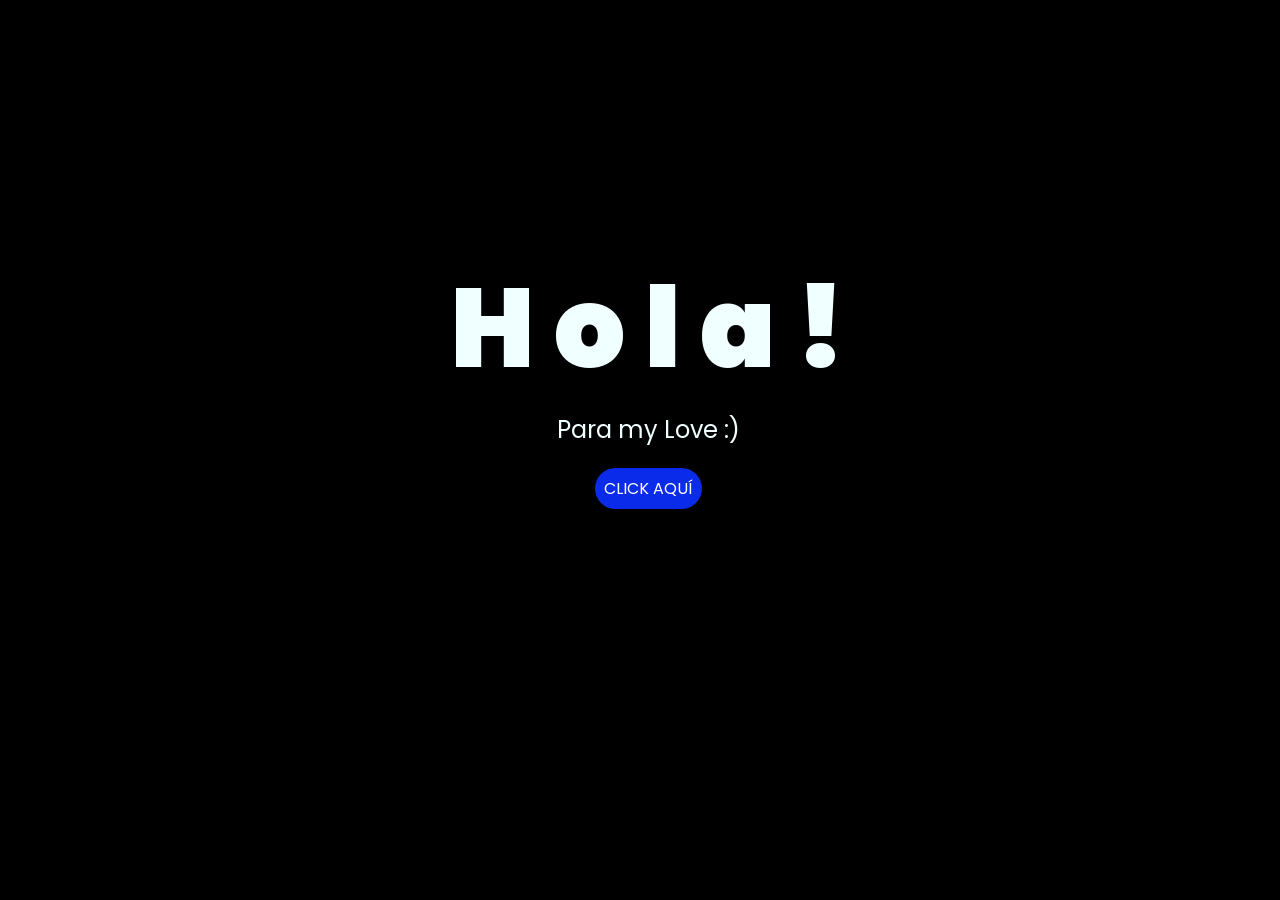
<file: index.html>
<!DOCTYPE html>
<html lang="es">

<head>
    <meta charset="UTF-8">
    <meta http-equiv="X-UA-Compatible" content="IE=edge">
    <meta name="viewport" content="width=device-width, initial-scale=1.0">
    <link rel="stylesheet" href="css/style.css">
    <link rel="icon" href="img/flowers.png" type="image/x-icon">
    <title>chiquis</title>
</head>

<body>
    <div class="greetings">
        <span>H</span>
        <span>o</span>
        <span>l</span>
        <span>a</span>
        <span>!</span>
    </div>
    <div class="description">
        <span>Para my Love :)</span>
    </div>
    <div class="button">
        <button class="botones">
            <a href="flower.html" style="color: #fff;">CLICK AQUÍ</a>
        </button>
    </div>

</body>

</html>
</file>
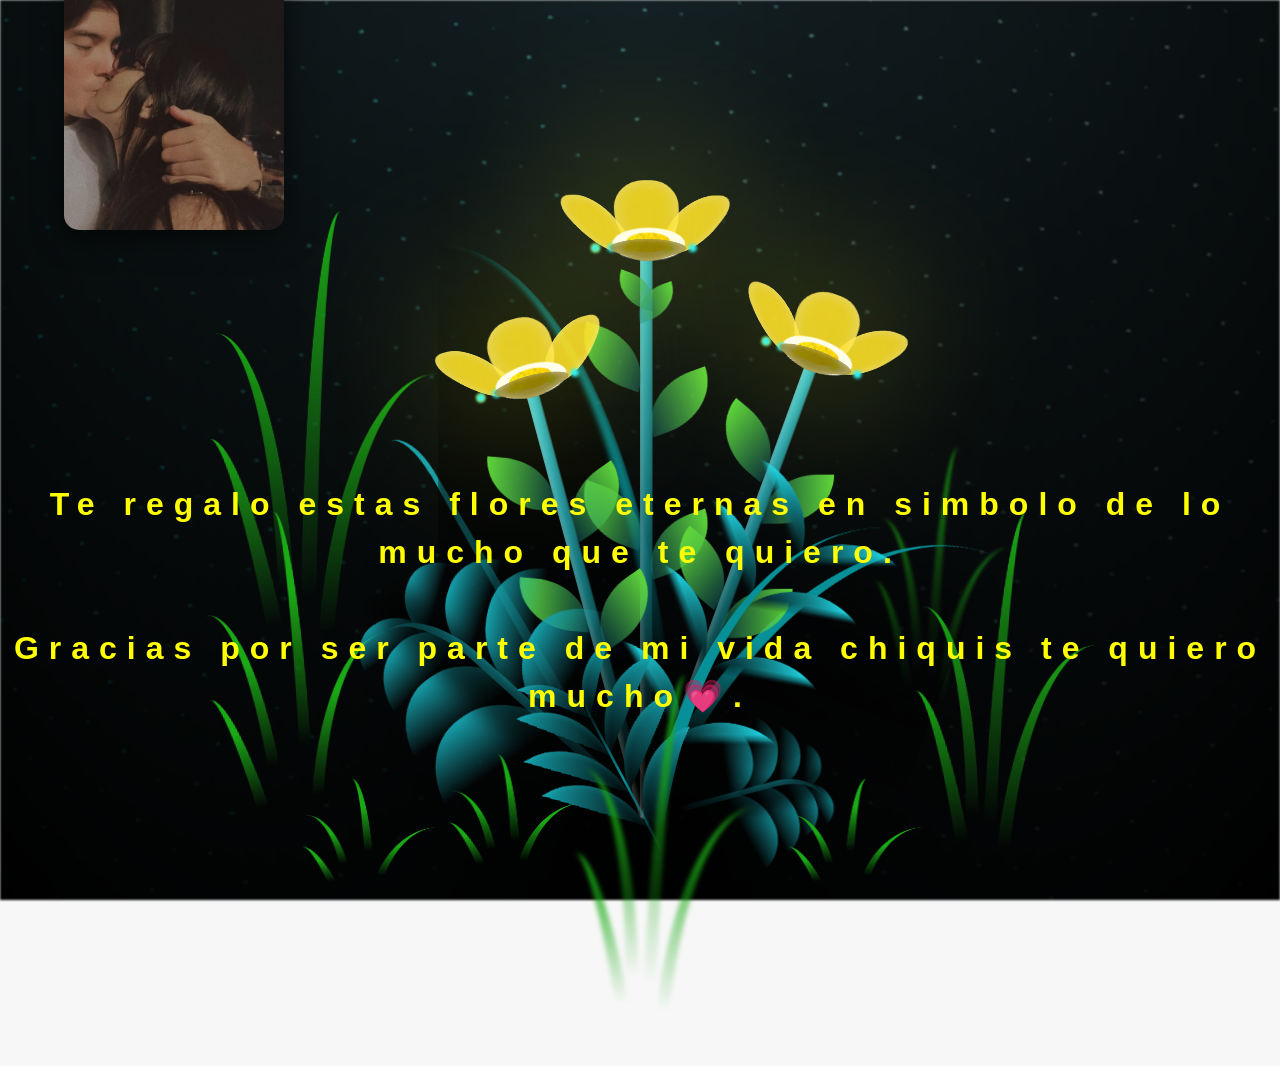
<file: flower.html>
<!DOCTYPE html>
<html lang="es">
  <head>
    <meta charset="UTF-8" />
    <meta http-equiv="X-UA-Compatible" content="IE=edge" />
    <meta name="viewport" content="width=device-width, initial-scale=1.0" />
    <link rel="stylesheet" href="css/main.css" />
    <link rel="icon" href="img/flowers.png" type="image/x-icon" />
    <title>Flower</title>
  </head>
  <body class="container">
    <audio src="sound/ChristianBasso&HaienQiu-Flowers.mp3" autoplay></audio>
    <div id="lyrics">
     
    </div>
    <h1 class="titulo">Te regalo estas flores eternas en simbolo de lo mucho que te quiero. <br> <br>
      Gracias por ser parte de mi vida chiquis te quiero mucho💗​.</h1>
    <div class="fotos-laterales">
  <img src="img/foto1.jpeg" class="foto-lateral foto-izquierda" alt="Foto 1">
  <img src="img/foto2.jpeg" class="foto-lateral foto-derecha" alt="Foto 2">
  <img src="img/foto3.jpeg" class="foto-lateral foto-derecha" alt="Foto 3">
</div>
      
  
    <div class="night"></div>
    <div class="flowers">
      <div class="flower flower--1">
        <div class="flower__leafs flower__leafs--1">
          <div class="flower__leaf flower__leaf--1"></div>
          <div class="flower__leaf flower__leaf--2"></div>
          <div class="flower__leaf flower__leaf--3"></div>
          <div class="flower__leaf flower__leaf--4"></div>
          <div class="flower__white-circle"></div>

          <div class="flower__light flower__light--1"></div>
          <div class="flower__light flower__light--2"></div>
          <div class="flower__light flower__light--3"></div>
          <div class="flower__light flower__light--4"></div>
          <div class="flower__light flower__light--5"></div>
          <div class="flower__light flower__light--6"></div>
          <div class="flower__light flower__light--7"></div>
          <div class="flower__light flower__light--8"></div>
        </div>
        <div class="flower__line">
          <div class="flower__line__leaf flower__line__leaf--1"></div>
          <div class="flower__line__leaf flower__line__leaf--2"></div>
          <div class="flower__line__leaf flower__line__leaf--3"></div>
          <div class="flower__line__leaf flower__line__leaf--4"></div>
          <div class="flower__line__leaf flower__line__leaf--5"></div>
          <div class="flower__line__leaf flower__line__leaf--6"></div>
        </div>
      </div>

      <div class="flower flower--2">
        <div class="flower__leafs flower__leafs--2">
          <div class="flower__leaf flower__leaf--1"></div>
          <div class="flower__leaf flower__leaf--2"></div>
          <div class="flower__leaf flower__leaf--3"></div>
          <div class="flower__leaf flower__leaf--4"></div>
          <div class="flower__white-circle"></div>

          <div class="flower__light flower__light--1"></div>
          <div class="flower__light flower__light--2"></div>
          <div class="flower__light flower__light--3"></div>
          <div class="flower__light flower__light--4"></div>
          <div class="flower__light flower__light--5"></div>
          <div class="flower__light flower__light--6"></div>
          <div class="flower__light flower__light--7"></div>
          <div class="flower__light flower__light--8"></div>
        </div>
        <div class="flower__line">
          <div class="flower__line__leaf flower__line__leaf--1"></div>
          <div class="flower__line__leaf flower__line__leaf--2"></div>
          <div class="flower__line__leaf flower__line__leaf--3"></div>
          <div class="flower__line__leaf flower__line__leaf--4"></div>
        </div>
      </div>

      <div class="flower flower--3">
        <div class="flower__leafs flower__leafs--3">
          <div class="flower__leaf flower__leaf--1"></div>
          <div class="flower__leaf flower__leaf--2"></div>
          <div class="flower__leaf flower__leaf--3"></div>
          <div class="flower__leaf flower__leaf--4"></div>
          <div class="flower__white-circle"></div>

          <div class="flower__light flower__light--1"></div>
          <div class="flower__light flower__light--2"></div>
          <div class="flower__light flower__light--3"></div>
          <div class="flower__light flower__light--4"></div>
          <div class="flower__light flower__light--5"></div>
          <div class="flower__light flower__light--6"></div>
          <div class="flower__light flower__light--7"></div>
          <div class="flower__light flower__light--8"></div>
        </div>
        <div class="flower__line">
          <div class="flower__line__leaf flower__line__leaf--1"></div>
          <div class="flower__line__leaf flower__line__leaf--2"></div>
          <div class="flower__line__leaf flower__line__leaf--3"></div>
          <div class="flower__line__leaf flower__line__leaf--4"></div>
        </div>
      </div>

      <div class="grow-ans" style="--d: 1.2s">
        <div class="flower__g-long">
          <div class="flower__g-long__top"></div>
          <div class="flower__g-long__bottom"></div>
        </div>
      </div>

      <div class="growing-grass">
        <div class="flower__grass flower__grass--1">
          <div class="flower__grass--top"></div>
          <div class="flower__grass--bottom"></div>
          <div class="flower__grass__leaf flower__grass__leaf--1"></div>
          <div class="flower__grass__leaf flower__grass__leaf--2"></div>
          <div class="flower__grass__leaf flower__grass__leaf--3"></div>
          <div class="flower__grass__leaf flower__grass__leaf--4"></div>
          <div class="flower__grass__leaf flower__grass__leaf--5"></div>
          <div class="flower__grass__leaf flower__grass__leaf--6"></div>
          <div class="flower__grass__leaf flower__grass__leaf--7"></div>
          <div class="flower__grass__leaf flower__grass__leaf--8"></div>
          <div class="flower__grass__overlay"></div>
        </div>
      </div>

      <div class="growing-grass">
        <div class="flower__grass flower__grass--2">
          <div class="flower__grass--top"></div>
          <div class="flower__grass--bottom"></div>
          <div class="flower__grass__leaf flower__grass__leaf--1"></div>
          <div class="flower__grass__leaf flower__grass__leaf--2"></div>
          <div class="flower__grass__leaf flower__grass__leaf--3"></div>
          <div class="flower__grass__leaf flower__grass__leaf--4"></div>
          <div class="flower__grass__leaf flower__grass__leaf--5"></div>
          <div class="flower__grass__leaf flower__grass__leaf--6"></div>
          <div class="flower__grass__leaf flower__grass__leaf--7"></div>
          <div class="flower__grass__leaf flower__grass__leaf--8"></div>
          <div class="flower__grass__overlay"></div>
        </div>
      </div>

      <div class="grow-ans" style="--d: 2.4s">
        <div class="flower__g-right flower__g-right--1">
          <div class="leaf"></div>
        </div>
      </div>

      <div class="grow-ans" style="--d: 2.8s">
        <div class="flower__g-right flower__g-right--2">
          <div class="leaf"></div>
        </div>
      </div>

      <div class="grow-ans" style="--d: 2.8s">
        <div class="flower__g-front">
          <div
            class="flower__g-front__leaf-wrapper flower__g-front__leaf-wrapper--1"
          >
            <div class="flower__g-front__leaf"></div>
          </div>
          <div
            class="flower__g-front__leaf-wrapper flower__g-front__leaf-wrapper--2"
          >
            <div class="flower__g-front__leaf"></div>
          </div>
          <div
            class="flower__g-front__leaf-wrapper flower__g-front__leaf-wrapper--3"
          >
            <div class="flower__g-front__leaf"></div>
          </div>
          <div
            class="flower__g-front__leaf-wrapper flower__g-front__leaf-wrapper--4"
          >
            <div class="flower__g-front__leaf"></div>
          </div>
          <div
            class="flower__g-front__leaf-wrapper flower__g-front__leaf-wrapper--5"
          >
            <div class="flower__g-front__leaf"></div>
          </div>
          <div
            class="flower__g-front__leaf-wrapper flower__g-front__leaf-wrapper--6"
          >
            <div class="flower__g-front__leaf"></div>
          </div>
          <div
            class="flower__g-front__leaf-wrapper flower__g-front__leaf-wrapper--7"
          >
            <div class="flower__g-front__leaf"></div>
          </div>
          <div
            class="flower__g-front__leaf-wrapper flower__g-front__leaf-wrapper--8"
          >
            <div class="flower__g-front__leaf"></div>
          </div>
          <div class="flower__g-front__line"></div>
        </div>
      </div>

      <div class="grow-ans" style="--d: 3.2s">
        <div class="flower__g-fr">
          <div class="leaf"></div>
          <div class="flower__g-fr__leaf flower__g-fr__leaf--1"></div>
          <div class="flower__g-fr__leaf flower__g-fr__leaf--2"></div>
          <div class="flower__g-fr__leaf flower__g-fr__leaf--3"></div>
          <div class="flower__g-fr__leaf flower__g-fr__leaf--4"></div>
          <div class="flower__g-fr__leaf flower__g-fr__leaf--5"></div>
          <div class="flower__g-fr__leaf flower__g-fr__leaf--6"></div>
          <div class="flower__g-fr__leaf flower__g-fr__leaf--7"></div>
          <div class="flower__g-fr__leaf flower__g-fr__leaf--8"></div>
        </div>
      </div>

      <div class="long-g long-g--0">
        <div class="grow-ans" style="--d: 3s">
          <div class="leaf leaf--0"></div>
        </div>
        <div class="grow-ans" style="--d: 2.2s">
          <div class="leaf leaf--1"></div>
        </div>
        <div class="grow-ans" style="--d: 3.4s">
          <div class="leaf leaf--2"></div>
        </div>
        <div class="grow-ans" style="--d: 3.6s">
          <div class="leaf leaf--3"></div>
        </div>
      </div>

      <div class="long-g long-g--1">
        <div class="grow-ans" style="--d: 3.6s">
          <div class="leaf leaf--0"></div>
        </div>
        <div class="grow-ans" style="--d: 3.8s">
          <div class="leaf leaf--1"></div>
        </div>
        <div class="grow-ans" style="--d: 4s">
          <div class="leaf leaf--2"></div>
        </div>
        <div class="grow-ans" style="--d: 4.2s">
          <div class="leaf leaf--3"></div>
        </div>
      </div>

      <div class="long-g long-g--2">
        <div class="grow-ans" style="--d: 4s">
          <div class="leaf leaf--0"></div>
        </div>
        <div class="grow-ans" style="--d: 4.2s">
          <div class="leaf leaf--1"></div>
        </div>
        <div class="grow-ans" style="--d: 4.4s">
          <div class="leaf leaf--2"></div>
        </div>
        <div class="grow-ans" style="--d: 4.6s">
          <div class="leaf leaf--3"></div>
        </div>
      </div>

      <div class="long-g long-g--3">
        <div class="grow-ans" style="--d: 4s">
          <div class="leaf leaf--0"></div>
        </div>
        <div class="grow-ans" style="--d: 4.2s">
          <div class="leaf leaf--1"></div>
        </div>
        <div class="grow-ans" style="--d: 3s">
          <div class="leaf leaf--2"></div>
        </div>
        <div class="grow-ans" style="--d: 3.6s">
          <div class="leaf leaf--3"></div>
        </div>
      </div>

      <div class="long-g long-g--4">
        <div class="grow-ans" style="--d: 4s">
          <div class="leaf leaf--0"></div>
        </div>
        <div class="grow-ans" style="--d: 4.2s">
          <div class="leaf leaf--1"></div>
        </div>
        <div class="grow-ans" style="--d: 3s">
          <div class="leaf leaf--2"></div>
        </div>
        <div class="grow-ans" style="--d: 3.6s">
          <div class="leaf leaf--3"></div>
        </div>
      </div>

      <div class="long-g long-g--5">
        <div class="grow-ans" style="--d: 4s">
          <div class="leaf leaf--0"></div>
        </div>
        <div class="grow-ans" style="--d: 4.2s">
          <div class="leaf leaf--1"></div>
        </div>
        <div class="grow-ans" style="--d: 3s">
          <div class="leaf leaf--2"></div>
        </div>
        <div class="grow-ans" style="--d: 3.6s">
          <div class="leaf leaf--3"></div>
        </div>
      </div>

      <div class="long-g long-g--6">
        <div class="grow-ans" style="--d: 4.2s">
          <div class="leaf leaf--0"></div>
        </div>
        <div class="grow-ans" style="--d: 4.4s">
          <div class="leaf leaf--1"></div>
        </div>
        <div class="grow-ans" style="--d: 4.6s">
          <div class="leaf leaf--2"></div>
        </div>
        <div class="grow-ans" style="--d: 4.8s">
          <div class="leaf leaf--3"></div>
        </div>
      </div>

      <div class="long-g long-g--7">
        <div class="grow-ans" style="--d: 3s">
          <div class="leaf leaf--0"></div>
        </div>
        <div class="grow-ans" style="--d: 3.2s">
          <div class="leaf leaf--1"></div>
        </div>
        <div class="grow-ans" style="--d: 3.5s">
          <div class="leaf leaf--2"></div>
        </div>
        <div class="grow-ans" style="--d: 3.6s">
          <div class="leaf leaf--3"></div>
        </div>
      </div>
    </div>
    <script src="anim.js"></script>
    <script src="main.js"></script>
  </body>
</html>
</file>
<file: css/style.css>
@import url('https://fonts.googleapis.com/css2?family=Poppins:ital,wght@0,500;1,900&display=swap');
*{
    font-family: 'Poppins',cursive;
}
body{
    color: azure;
    width: 100%;
    height: 82vh;
    display: flex;
    flex-direction: column;
    align-items: center;
    justify-content: center;
    background-color: black;
    /* padding-top: -30; */
}

.botones{
    padding: 9px;
    border-radius: 80px;
    background-color: transparent;
    border: none;
}

.botones a{
    background-color: #0a2be9;
    padding: 9px;
    border-radius: 80px;
    -webkit-border-radius: 80px;
    -moz-border-radius: 80px;
    -ms-border-radius: 80px;
    -o-border-radius: 80px;

}

.botones a:focus{
    background-color: rgb(50, 194, 194);
}

.greetings{
    font-size: 7rem;
    font-weight: 900;
}
.greetings > span{
    animation: glow 2.5s ease-in-out infinite;
}
@keyframes glow{
    0%, 100%{
        color: #fff;
        text-shadow: 0 0 12px #39c6d6, 0 0 50px #39c6d6, 0 0 100px #39c6d6;
    }
    10%, 90%{
        color: #111;
        text-shadow: none;
    }
}
.greetings > span:nth-child(2){
    animation-delay: .2s ;
}
.greetings > span:nth-child(3){
    animation-delay: .4s ;
}
.greetings > span:nth-child(4){
    animation-delay: .6s;
}
.greetings > span:nth-child(5){
    animation-delay: .8s;
}
.greetings > span:nth-child(6){
    animation-delay: 1s;
}

.description{
    font-size: 1.5rem;
    margin-bottom: 20px;
}

.button a{
    text-decoration: none;
    font-size: 1rem;
    color: #111;
}

@media screen and (max-width:574px){
    .greetings{
        display: block;
        font-size: 4rem;
        font-weight: 800;
        text-align: center;
    }
    .description{
        font-size: 2rem;
    }
    
    .button a{
        font-size: 1rem;
    }
}
</file>
<file: css/main.css>
*,
*::after,
*::before {
  padding: 0;
  margin: 0;
  box-sizing: border-box;
}

:root {
  --dark-color: #000;
}

body {
  display: flex;
  align-items: flex-end;
  justify-content: center;
  min-height: 100vh;
  background-color: var(--dark-color);
  overflow: hidden;
  perspective: 1000px;
}

#lyrics {
  font-size: 28px;
  font-family: "Franklin Gothic Medium", "Arial Narrow", Arial, sans-serif;
  color: white;
  position: absolute;
  margin-bottom: 20%;
  z-index: 9999;
  font-weight: bold;
  letter-spacing: 4px;
}
@media only screen and (max-width: 600px) {
  /* Estilos específicos para dispositivos con un ancho máximo de 600px */
  #lyrics {
      font-size: 14px; /* Reduce el tamaño del texto para dispositivos más pequeños */
      margin-bottom: 530px;
      letter-spacing: 3px;
  }

}
.titulo {
  margin-bottom: 180px;
  font-family: "Arial Narrow", Arial, sans-serif;
  color: yellow;
  position: absolute;
  font-weight: bold;
  letter-spacing: 10px;
  opacity: 0;
  animation: fadeIn 3s ease-in-out forwards;
  text-align: center;
  z-index: 99999;
}
@keyframes fadeIn {
  from {
    opacity: 0;
  }
  to {
    opacity: 1;
  }
}

.night {
  z-index: -1;
  position: absolute;
  left: 50%;
  top: 0;
  transform: translateX(-50%);
  width: 100%;
  height: 100%;
  filter: blur(0.1vmin);
  background-image: radial-gradient(
      ellipse at top,
      transparent 0%,
      var(--dark-color)
    ),
    radial-gradient(
      ellipse at bottom,
      var(--dark-color),
      rgba(145, 233, 255, 0.2)
    ),
    repeating-linear-gradient(
      220deg,
      rgb(0, 0, 0) 0px,
      rgb(0, 0, 0) 19px,
      transparent 19px,
      transparent 22px
    ),
    repeating-linear-gradient(
      189deg,
      rgb(0, 0, 0) 0px,
      rgb(0, 0, 0) 19px,
      transparent 19px,
      transparent 22px
    ),
    repeating-linear-gradient(
      148deg,
      rgb(0, 0, 0) 0px,
      rgb(0, 0, 0) 19px,
      transparent 19px,
      transparent 22px
    ),
    linear-gradient(90deg, rgb(0, 255, 250), rgb(240, 240, 240));
}

.flowers {
  position: relative;
  transform: scale(0.9);
  z-index: 1;
  /*margin-bottom: 100px;
  */
}

@media only screen and (max-width: 600px) {
  /* Estilos específicos para dispositivos con un ancho máximo de 600px */
.flowers {
      font-size: 14px;
      margin-bottom: 35%;
      letter-spacing: 3px;
      transform: scale(1.0);
}

}

.flower {
  position: absolute;
  bottom: 10vmin;
  transform-origin: bottom center;
  z-index: 10;
  --fl-speed: 0.8s;
}
.flower--1 {
  -webkit-animation: moving-flower-1 4s linear infinite;
  animation: moving-flower-1 4s linear infinite;
}
.flower--1 .flower__line {
  height: 70vmin;
  -webkit-animation-delay: 0.3s;
  animation-delay: 0.3s;
}
.flower--1 .flower__line__leaf--1 {
  -webkit-animation: blooming-leaf-right var(--fl-speed) 1.6s backwards;
  animation: blooming-leaf-right var(--fl-speed) 1.6s backwards;
}
.flower--1 .flower__line__leaf--2 {
  -webkit-animation: blooming-leaf-right var(--fl-speed) 1.4s backwards;
  animation: blooming-leaf-right var(--fl-speed) 1.4s backwards;
}
.flower--1 .flower__line__leaf--3 {
  -webkit-animation: blooming-leaf-left var(--fl-speed) 1.2s backwards;
  animation: blooming-leaf-left var(--fl-speed) 1.2s backwards;
}
.flower--1 .flower__line__leaf--4 {
  -webkit-animation: blooming-leaf-left var(--fl-speed) 1s backwards;
  animation: blooming-leaf-left var(--fl-speed) 1s backwards;
}
.flower--1 .flower__line__leaf--5 {
  -webkit-animation: blooming-leaf-right var(--fl-speed) 1.8s backwards;
  animation: blooming-leaf-right var(--fl-speed) 1.8s backwards;
}
.flower--1 .flower__line__leaf--6 {
  -webkit-animation: blooming-leaf-left var(--fl-speed) 2s backwards;
  animation: blooming-leaf-left var(--fl-speed) 2s backwards;
}
.flower--2 {
  left: 50%;
  transform: rotate(20deg);
  -webkit-animation: moving-flower-2 4s linear infinite;
  animation: moving-flower-2 4s linear infinite;
}
.flower--2 .flower__line {
  height: 60vmin;
  -webkit-animation-delay: 0.6s;
  animation-delay: 0.6s;
}
.flower--2 .flower__line__leaf--1 {
  -webkit-animation: blooming-leaf-right var(--fl-speed) 1.9s backwards;
  animation: blooming-leaf-right var(--fl-speed) 1.9s backwards;
}
.flower--2 .flower__line__leaf--2 {
  -webkit-animation: blooming-leaf-right var(--fl-speed) 1.7s backwards;
  animation: blooming-leaf-right var(--fl-speed) 1.7s backwards;
}
.flower--2 .flower__line__leaf--3 {
  -webkit-animation: blooming-leaf-left var(--fl-speed) 1.5s backwards;
  animation: blooming-leaf-left var(--fl-speed) 1.5s backwards;
}
.flower--2 .flower__line__leaf--4 {
  -webkit-animation: blooming-leaf-left var(--fl-speed) 1.3s backwards;
  animation: blooming-leaf-left var(--fl-speed) 1.3s backwards;
}
.flower--3 {
  left: 50%;
  transform: rotate(-15deg);
  -webkit-animation: moving-flower-3 4s linear infinite;
  animation: moving-flower-3 4s linear infinite;
}
.flower--3 .flower__line {
  -webkit-animation-delay: 0.9s;
  animation-delay: 0.9s;
}
.flower--3 .flower__line__leaf--1 {
  -webkit-animation: blooming-leaf-right var(--fl-speed) 2.5s backwards;
  animation: blooming-leaf-right var(--fl-speed) 2.5s backwards;
}
.flower--3 .flower__line__leaf--2 {
  -webkit-animation: blooming-leaf-right var(--fl-speed) 2.3s backwards;
  animation: blooming-leaf-right var(--fl-speed) 2.3s backwards;
}
.flower--3 .flower__line__leaf--3 {
  -webkit-animation: blooming-leaf-left var(--fl-speed) 2.1s backwards;
  animation: blooming-leaf-left var(--fl-speed) 2.1s backwards;
}
.flower--3 .flower__line__leaf--4 {
  -webkit-animation: blooming-leaf-left var(--fl-speed) 1.9s backwards;
  animation: blooming-leaf-left var(--fl-speed) 1.9s backwards;
}
.flower__leafs {
  position: relative;
  -webkit-animation: blooming-flower 2s backwards;
  animation: blooming-flower 2s backwards;
}
.flower__leafs--1 {
  -webkit-animation-delay: 1.1s;
  animation-delay: 1.1s;
}
.flower__leafs--2 {
  -webkit-animation-delay: 1.4s;
  animation-delay: 1.4s;
}
.flower__leafs--3 {
  -webkit-animation-delay: 1.7s;
  animation-delay: 1.7s;
}
.flower__leafs::after {
  content: "";
  position: absolute;
  left: 0;
  top: 0;
  transform: translate(-50%, -100%);
  width: 8vmin;
  height: 8vmin;
  background-color: #f9fd25;
  /* background-color: #fd2525; */
  filter: blur(10vmin);
}
.flower__leaf {
  position: absolute;
  bottom: 0;
  left: 50%;
  width: 8vmin;
  height: 11vmin;
  border-radius: 51% 49% 47% 53%/44% 45% 55% 69%;
  background-color: #253bfd;
  background-color: #fddd25;
  transform-origin: bottom center;
  opacity: 0.9;
  box-shadow: inset 0 0 2vmin rgba(255, 255, 255, 0.5);
}
.flower__leaf--1 {
  transform: translate(-10%, 1%) rotateY(40deg) rotateX(-50deg);
}
.flower__leaf--2 {
  transform: translate(-50%, -4%) rotateX(40deg);
}
.flower__leaf--3 {
  transform: translate(-90%, 0%) rotateY(45deg) rotateX(50deg);
}
.flower__leaf--4 {
  width: 8vmin;
  height: 8vmin;
  transform-origin: bottom left;
  border-radius: 4vmin 10vmin 4vmin 4vmin;
  transform: translate(0%, 18%) rotateX(70deg) rotate(-43deg);
  background-color: #7c6901;
  z-index: 1;
  opacity: 0.8;
}
.flower__white-circle {
  position: absolute;
  left: -3.5vmin;
  top: -3vmin;
  width: 9vmin;
  height: 4vmin;
  border-radius: 50%;
  background-color: #fff;
}
.flower__white-circle::after {
  content: "";
  position: absolute;
  left: 50%;
  top: 45%;
  transform: translate(-50%, -50%);
  width: 60%;
  height: 60%;
  border-radius: inherit;
  background-image: repeating-linear-gradient(
      135deg,
      rgba(0, 0, 0, 0.03) 0px,
      rgba(0, 0, 0, 0.03) 1px,
      transparent 1px,
      transparent 12px
    ),
    repeating-linear-gradient(
      45deg,
      rgba(0, 0, 0, 0.03) 0px,
      rgba(0, 0, 0, 0.03) 1px,
      transparent 1px,
      transparent 12px
    ),
    repeating-linear-gradient(
      67.5deg,
      rgba(0, 0, 0, 0.03) 0px,
      rgba(0, 0, 0, 0.03) 1px,
      transparent 1px,
      transparent 12px
    ),
    repeating-linear-gradient(
      135deg,
      rgba(0, 0, 0, 0.03) 0px,
      rgba(0, 0, 0, 0.03) 1px,
      transparent 1px,
      transparent 12px
    ),
    repeating-linear-gradient(
      45deg,
      rgba(0, 0, 0, 0.03) 0px,
      rgba(0, 0, 0, 0.03) 1px,
      transparent 1px,
      transparent 12px
    ),
    repeating-linear-gradient(
      112.5deg,
      rgba(0, 0, 0, 0.03) 0px,
      rgba(0, 0, 0, 0.03) 1px,
      transparent 1px,
      transparent 12px
    ),
    repeating-linear-gradient(
      112.5deg,
      rgba(0, 0, 0, 0.03) 0px,
      rgba(0, 0, 0, 0.03) 1px,
      transparent 1px,
      transparent 12px
    ),
    repeating-linear-gradient(
      45deg,
      rgba(0, 0, 0, 0.03) 0px,
      rgba(0, 0, 0, 0.03) 1px,
      transparent 1px,
      transparent 12px
    ),
    repeating-linear-gradient(
      22.5deg,
      rgba(0, 0, 0, 0.03) 0px,
      rgba(0, 0, 0, 0.03) 1px,
      transparent 1px,
      transparent 12px
    ),
    repeating-linear-gradient(
      45deg,
      rgba(0, 0, 0, 0.03) 0px,
      rgba(0, 0, 0, 0.03) 1px,
      transparent 1px,
      transparent 12px
    ),
    repeating-linear-gradient(
      22.5deg,
      rgba(0, 0, 0, 0.03) 0px,
      rgba(0, 0, 0, 0.03) 1px,
      transparent 1px,
      transparent 12px
    ),
    repeating-linear-gradient(
      135deg,
      rgba(0, 0, 0, 0.03) 0px,
      rgba(0, 0, 0, 0.03) 1px,
      transparent 1px,
      transparent 12px
    ),
    repeating-linear-gradient(
      157.5deg,
      rgba(0, 0, 0, 0.03) 0px,
      rgba(0, 0, 0, 0.03) 1px,
      transparent 1px,
      transparent 12px
    ),
    repeating-linear-gradient(
      67.5deg,
      rgba(0, 0, 0, 0.03) 0px,
      rgba(0, 0, 0, 0.03) 1px,
      transparent 1px,
      transparent 12px
    ),
    repeating-linear-gradient(
      67.5deg,
      rgba(0, 0, 0, 0.03) 0px,
      rgba(0, 0, 0, 0.03) 1px,
      transparent 1px,
      transparent 12px
    ),
    linear-gradient(90deg, rgb(255, 235, 18), rgb(255, 206, 0));
}
.flower__line {
  height: 55vmin;
  width: 1.5vmin;
  background-image: linear-gradient(
      to left,
      rgba(0, 0, 0, 0.2),
      transparent,
      rgba(255, 255, 255, 0.2)
    ),
    linear-gradient(to top, transparent 10%, #14757a, #39c6d6);
  box-shadow: inset 0 0 2px rgba(0, 0, 0, 0.5);
  -webkit-animation: grow-flower-tree 4s backwards;
  animation: grow-flower-tree 4s backwards;
}
.flower__line__leaf {
  --w: 7vmin;
  --h: calc(var(--w) + 2vmin);
  position: absolute;
  top: 20%;
  left: 90%;
  width: var(--w);
  height: var(--h);
  border-top-right-radius: var(--h);
  border-bottom-left-radius: var(--h);
  background-image: linear-gradient(to top, rgba(20, 117, 122, 0.4), #5ed639);
}
.flower__line__leaf--1 {
  transform: rotate(70deg) rotateY(30deg);
}
.flower__line__leaf--2 {
  top: 45%;
  transform: rotate(70deg) rotateY(30deg);
}
.flower__line__leaf--3,
.flower__line__leaf--4,
.flower__line__leaf--6 {
  border-top-right-radius: 0;
  border-bottom-left-radius: 0;
  border-top-left-radius: var(--h);
  border-bottom-right-radius: var(--h);
  left: -460%;
  top: 12%;
  transform: rotate(-70deg) rotateY(30deg);
}
.flower__line__leaf--4 {
  top: 40%;
}
.flower__line__leaf--5 {
  top: 0;
  transform-origin: left;
  transform: rotate(70deg) rotateY(30deg) scale(0.6);
}
.flower__line__leaf--6 {
  top: -2%;
  left: -450%;
  transform-origin: right;
  transform: rotate(-70deg) rotateY(30deg) scale(0.6);
}
.flower__light {
  position: absolute;
  bottom: 0vmin;
  width: 1vmin;
  height: 1vmin;
  background-color: rgb(255, 251, 0);
  border-radius: 50%;
  filter: blur(0.2vmin);
  -webkit-animation: light-ans 4s linear infinite backwards;
  animation: light-ans 4s linear infinite backwards;
}
.flower__light:nth-child(odd) {
  background-color: #23f0ff;
}
.flower__light--1 {
  left: -2vmin;
  -webkit-animation-delay: 1s;
  animation-delay: 1s;
}
.flower__light--2 {
  left: 3vmin;
  -webkit-animation-delay: 0.5s;
  animation-delay: 0.5s;
}
.flower__light--3 {
  left: -6vmin;
  -webkit-animation-delay: 0.3s;
  animation-delay: 0.3s;
}
.flower__light--4 {
  left: 6vmin;
  -webkit-animation-delay: 0.9s;
  animation-delay: 0.9s;
}
.flower__light--5 {
  left: -1vmin;
  -webkit-animation-delay: 1.5s;
  animation-delay: 1.5s;
}
.flower__light--6 {
  left: -4vmin;
  -webkit-animation-delay: 3s;
  animation-delay: 3s;
}
.flower__light--7 {
  left: 3vmin;
  -webkit-animation-delay: 2s;
  animation-delay: 2s;
}
.flower__light--8 {
  left: -6vmin;
  -webkit-animation-delay: 3.5s;
  animation-delay: 3.5s;
}
.flower__grass {
  --c: #159faa;
  --line-w: 1.5vmin;
  position: absolute;
  bottom: 12vmin;
  left: -7vmin;
  display: flex;
  flex-direction: column;
  align-items: flex-end;
  z-index: 20;
  transform-origin: bottom center;
  transform: rotate(-48deg) rotateY(40deg);
}
.flower__grass--1 {
  -webkit-animation: moving-grass 2s linear infinite;
  animation: moving-grass 2s linear infinite;
}
.flower__grass--2 {
  left: 2vmin;
  bottom: 10vmin;
  transform: scale(0.5) rotate(75deg) rotateX(10deg) rotateY(-200deg);
  opacity: 0.8;
  z-index: 0;
  -webkit-animation: moving-grass--2 1.5s linear infinite;
  animation: moving-grass--2 1.5s linear infinite;
}
.flower__grass--top {
  width: 7vmin;
  height: 10vmin;
  border-top-right-radius: 100%;
  border-right: var(--line-w) solid var(--c);
  transform-origin: bottom center;
  transform: rotate(-2deg);
}
.flower__grass--bottom {
  margin-top: -2px;
  width: var(--line-w);
  height: 25vmin;
  background-image: linear-gradient(to top, transparent, var(--c));
}
.flower__grass__leaf {
  --size: 10vmin;
  position: absolute;
  width: calc(var(--size) * 2.1);
  height: var(--size);
  border-top-left-radius: var(--size);
  border-top-right-radius: var(--size);
  background-image: linear-gradient(
    to top,
    transparent,
    transparent 30%,
    var(--c)
  );
  z-index: 100;
}
.flower__grass__leaf--1 {
  top: -6%;
  left: 30%;
  --size: 6vmin;
  transform: rotate(-20deg);
  -webkit-animation: growing-grass-ans--1 2s 2.6s backwards;
  animation: growing-grass-ans--1 2s 2.6s backwards;
}
@-webkit-keyframes growing-grass-ans--1 {
  0% {
    transform-origin: bottom left;
    transform: rotate(-20deg) scale(0);
  }
}
@keyframes growing-grass-ans--1 {
  0% {
    transform-origin: bottom left;
    transform: rotate(-20deg) scale(0);
  }
}
.flower__grass__leaf--2 {
  top: -5%;
  left: -110%;
  --size: 6vmin;
  transform: rotate(10deg);
  -webkit-animation: growing-grass-ans--2 2s 2.4s linear backwards;
  animation: growing-grass-ans--2 2s 2.4s linear backwards;
}
@-webkit-keyframes growing-grass-ans--2 {
  0% {
    transform-origin: bottom right;
    transform: rotate(10deg) scale(0);
  }
}
@keyframes growing-grass-ans--2 {
  0% {
    transform-origin: bottom right;
    transform: rotate(10deg) scale(0);
  }
}
.flower__grass__leaf--3 {
  top: 5%;
  left: 60%;
  --size: 8vmin;
  transform: rotate(-18deg) rotateX(-20deg);
  -webkit-animation: growing-grass-ans--3 2s 2.2s linear backwards;
  animation: growing-grass-ans--3 2s 2.2s linear backwards;
}
@-webkit-keyframes growing-grass-ans--3 {
  0% {
    transform-origin: bottom left;
    transform: rotate(-18deg) rotateX(-20deg) scale(0);
  }
}
@keyframes growing-grass-ans--3 {
  0% {
    transform-origin: bottom left;
    transform: rotate(-18deg) rotateX(-20deg) scale(0);
  }
}
.flower__grass__leaf--4 {
  top: 6%;
  left: -135%;
  --size: 8vmin;
  transform: rotate(2deg);
  -webkit-animation: growing-grass-ans--4 2s 2s linear backwards;
  animation: growing-grass-ans--4 2s 2s linear backwards;
}
@-webkit-keyframes growing-grass-ans--4 {
  0% {
    transform-origin: bottom right;
    transform: rotate(2deg) scale(0);
  }
}
@keyframes growing-grass-ans--4 {
  0% {
    transform-origin: bottom right;
    transform: rotate(2deg) scale(0);
  }
}
.flower__grass__leaf--5 {
  top: 20%;
  left: 60%;
  --size: 10vmin;
  transform: rotate(-24deg) rotateX(-20deg);
  -webkit-animation: growing-grass-ans--5 2s 1.8s linear backwards;
  animation: growing-grass-ans--5 2s 1.8s linear backwards;
}
@-webkit-keyframes growing-grass-ans--5 {
  0% {
    transform-origin: bottom left;
    transform: rotate(-24deg) rotateX(-20deg) scale(0);
  }
}
@keyframes growing-grass-ans--5 {
  0% {
    transform-origin: bottom left;
    transform: rotate(-24deg) rotateX(-20deg) scale(0);
  }
}
.flower__grass__leaf--6 {
  top: 22%;
  left: -180%;
  --size: 10vmin;
  transform: rotate(10deg);
  -webkit-animation: growing-grass-ans--6 2s 1.6s linear backwards;
  animation: growing-grass-ans--6 2s 1.6s linear backwards;
}
@-webkit-keyframes growing-grass-ans--6 {
  0% {
    transform-origin: bottom right;
    transform: rotate(10deg) scale(0);
  }
}
@keyframes growing-grass-ans--6 {
  0% {
    transform-origin: bottom right;
    transform: rotate(10deg) scale(0);
  }
}
.flower__grass__leaf--7 {
  top: 39%;
  left: 70%;
  --size: 10vmin;
  transform: rotate(-10deg);
  -webkit-animation: growing-grass-ans--7 2s 1.4s linear backwards;
  animation: growing-grass-ans--7 2s 1.4s linear backwards;
}
@-webkit-keyframes growing-grass-ans--7 {
  0% {
    transform-origin: bottom left;
    transform: rotate(-10deg) scale(0);
  }
}
@keyframes growing-grass-ans--7 {
  0% {
    transform-origin: bottom left;
    transform: rotate(-10deg) scale(0);
  }
}
.flower__grass__leaf--8 {
  top: 40%;
  left: -215%;
  --size: 11vmin;
  transform: rotate(10deg);
  -webkit-animation: growing-grass-ans--8 2s 1.2s linear backwards;
  animation: growing-grass-ans--8 2s 1.2s linear backwards;
}
@-webkit-keyframes growing-grass-ans--8 {
  0% {
    transform-origin: bottom right;
    transform: rotate(10deg) scale(0);
  }
}
@keyframes growing-grass-ans--8 {
  0% {
    transform-origin: bottom right;
    transform: rotate(10deg) scale(0);
  }
}
.flower__grass__overlay {
  position: absolute;
  top: -10%;
  right: 0%;
  width: 100%;
  height: 100%;
  background-color: rgba(0, 0, 0, 0.6);
  filter: blur(1.5vmin);
  z-index: 100;
}
.flower__g-long {
  --w: 2vmin;
  --h: 6vmin;
  --c: #159faa;
  position: absolute;
  bottom: 10vmin;
  left: -3vmin;
  transform-origin: bottom center;
  transform: rotate(-30deg) rotateY(-20deg);
  display: flex;
  flex-direction: column;
  align-items: flex-end;
  -webkit-animation: flower-g-long-ans 3s linear infinite;
  animation: flower-g-long-ans 3s linear infinite;
}
@-webkit-keyframes flower-g-long-ans {
  0%,
  100% {
    transform: rotate(-30deg) rotateY(-20deg);
  }
  50% {
    transform: rotate(-32deg) rotateY(-20deg);
  }
}
@keyframes flower-g-long-ans {
  0%,
  100% {
    transform: rotate(-30deg) rotateY(-20deg);
  }
  50% {
    transform: rotate(-32deg) rotateY(-20deg);
  }
}
.flower__g-long__top {
  top: calc(var(--h) * -1);
  width: calc(var(--w) + 1vmin);
  height: var(--h);
  border-top-right-radius: 100%;
  border-right: 0.7vmin solid var(--c);
  transform: translate(-0.7vmin, 1vmin);
}
.flower__g-long__bottom {
  width: var(--w);
  height: 50vmin;
  transform-origin: bottom center;
  background-image: linear-gradient(to top, transparent 30%, var(--c));
  box-shadow: inset 0 0 2px rgba(0, 0, 0, 0.5);
  -webkit-clip-path: polygon(35% 0, 65% 1%, 100% 100%, 0% 100%);
  clip-path: polygon(35% 0, 65% 1%, 100% 100%, 0% 100%);
}
.flower__g-right {
  position: absolute;
  bottom: 6vmin;
  left: -2vmin;
  transform-origin: bottom left;
  transform: rotate(20deg);
}
.flower__g-right .leaf {
  width: 30vmin;
  height: 50vmin;
  border-top-left-radius: 100%;
  border-left: 2vmin solid #079097;
  background-image: linear-gradient(
    to bottom,
    transparent,
    var(--dark-color) 60%
  );
  -webkit-mask-image: linear-gradient(to top, transparent 30%, #079097 60%);
}
.flower__g-right--1 {
  -webkit-animation: flower-g-right-ans 2.5s linear infinite;
  animation: flower-g-right-ans 2.5s linear infinite;
}
.flower__g-right--2 {
  left: 5vmin;
  transform: rotateY(-180deg);
  -webkit-animation: flower-g-right-ans--2 3s linear infinite;
  animation: flower-g-right-ans--2 3s linear infinite;
}
.flower__g-right--2 .leaf {
  height: 75vmin;
  filter: blur(0.3vmin);
  opacity: 0.8;
}
@-webkit-keyframes flower-g-right-ans {
  0%,
  100% {
    transform: rotate(20deg);
  }
  50% {
    transform: rotate(24deg) rotateX(-20deg);
  }
}
@keyframes flower-g-right-ans {
  0%,
  100% {
    transform: rotate(20deg);
  }
  50% {
    transform: rotate(24deg) rotateX(-20deg);
  }
}
@-webkit-keyframes flower-g-right-ans--2 {
  0%,
  100% {
    transform: rotateY(-180deg) rotate(0deg) rotateX(-20deg);
  }
  50% {
    transform: rotateY(-180deg) rotate(6deg) rotateX(-20deg);
  }
}
@keyframes flower-g-right-ans--2 {
  0%,
  100% {
    transform: rotateY(-180deg) rotate(0deg) rotateX(-20deg);
  }
  50% {
    transform: rotateY(-180deg) rotate(6deg) rotateX(-20deg);
  }
}
.flower__g-front {
  position: absolute;
  bottom: 6vmin;
  left: 2.5vmin;
  z-index: 100;
  transform-origin: bottom center;
  transform: rotate(-28deg) rotateY(30deg) scale(1.04);
  -webkit-animation: flower__g-front-ans 2s linear infinite;
  animation: flower__g-front-ans 2s linear infinite;
}
@-webkit-keyframes flower__g-front-ans {
  0%,
  100% {
    transform: rotate(-28deg) rotateY(30deg) scale(1.04);
  }
  50% {
    transform: rotate(-35deg) rotateY(40deg) scale(1.04);
  }
}
@keyframes flower__g-front-ans {
  0%,
  100% {
    transform: rotate(-28deg) rotateY(30deg) scale(1.04);
  }
  50% {
    transform: rotate(-35deg) rotateY(40deg) scale(1.04);
  }
}
.flower__g-front__line {
  width: 0.3vmin;
  height: 20vmin;
  background-image: linear-gradient(
    to top,
    transparent,
    #079097,
    transparent 100%
  );
  position: relative;
}
.flower__g-front__leaf-wrapper {
  position: absolute;
  top: 0;
  left: 0;
  transform-origin: bottom left;
  transform: rotate(10deg);
}
.flower__g-front__leaf-wrapper:nth-child(even) {
  left: 0vmin;
  transform: rotateY(-180deg) rotate(5deg);
  -webkit-animation: flower__g-front__leaf-left-ans 1s ease-in backwards;
  animation: flower__g-front__leaf-left-ans 1s ease-in backwards;
}
.flower__g-front__leaf-wrapper:nth-child(odd) {
  -webkit-animation: flower__g-front__leaf-ans 1s ease-in backwards;
  animation: flower__g-front__leaf-ans 1s ease-in backwards;
}
.flower__g-front__leaf-wrapper--1 {
  top: -8vmin;
  transform: scale(0.7);
  -webkit-animation: flower__g-front__leaf-ans 1s 5.5s ease-in backwards !important;
  animation: flower__g-front__leaf-ans 1s 5.5s ease-in backwards !important;
}
.flower__g-front__leaf-wrapper--2 {
  top: -8vmin;
  transform: rotateY(-180deg) scale(0.7) !important;
  -webkit-animation: flower__g-front__leaf-left-ans-2 1s 4.6s ease-in backwards !important;
  animation: flower__g-front__leaf-left-ans-2 1s 4.6s ease-in backwards !important;
}
.flower__g-front__leaf-wrapper--3 {
  top: -3vmin;
  -webkit-animation: flower__g-front__leaf-ans 1s 4.6s ease-in backwards;
  animation: flower__g-front__leaf-ans 1s 4.6s ease-in backwards;
}
.flower__g-front__leaf-wrapper--4 {
  top: -3vmin;
  transform: rotateY(-180deg) scale(0.9) !important;
  -webkit-animation: flower__g-front__leaf-left-ans-2 1s 4.6s ease-in backwards !important;
  animation: flower__g-front__leaf-left-ans-2 1s 4.6s ease-in backwards !important;
}
@-webkit-keyframes flower__g-front__leaf-left-ans-2 {
  0% {
    transform: rotateY(-180deg) scale(0);
  }
}
@keyframes flower__g-front__leaf-left-ans-2 {
  0% {
    transform: rotateY(-180deg) scale(0);
  }
}
.flower__g-front__leaf-wrapper--5,
.flower__g-front__leaf-wrapper--6 {
  top: 2vmin;
}
.flower__g-front__leaf-wrapper--7,
.flower__g-front__leaf-wrapper--8 {
  top: 6.5vmin;
}
.flower__g-front__leaf-wrapper--2 {
  -webkit-animation-delay: 5.2s !important;
  animation-delay: 5.2s !important;
}
.flower__g-front__leaf-wrapper--3 {
  -webkit-animation-delay: 4.9s !important;
  animation-delay: 4.9s !important;
}
.flower__g-front__leaf-wrapper--5 {
  -webkit-animation-delay: 4.3s !important;
  animation-delay: 4.3s !important;
}
.flower__g-front__leaf-wrapper--6 {
  -webkit-animation-delay: 4.1s !important;
  animation-delay: 4.1s !important;
}
.flower__g-front__leaf-wrapper--7 {
  -webkit-animation-delay: 3.8s !important;
  animation-delay: 3.8s !important;
}
.flower__g-front__leaf-wrapper--8 {
  -webkit-animation-delay: 3.5s !important;
  animation-delay: 3.5s !important;
}
@-webkit-keyframes flower__g-front__leaf-ans {
  0% {
    transform: rotate(10deg) scale(0);
  }
}
@keyframes flower__g-front__leaf-ans {
  0% {
    transform: rotate(10deg) scale(0);
  }
}
@-webkit-keyframes flower__g-front__leaf-left-ans {
  0% {
    transform: rotateY(-180deg) rotate(5deg) scale(0);
  }
}
@keyframes flower__g-front__leaf-left-ans {
  0% {
    transform: rotateY(-180deg) rotate(5deg) scale(0);
  }
}
.flower__g-front__leaf {
  width: 10vmin;
  height: 10vmin;
  border-radius: 100% 0% 0% 100%/100% 100% 0% 0%;
  box-shadow: inset 0 2px 1vmin hsla(184deg, 97%, 58%, 0.2);
  background-image: linear-gradient(
      to bottom left,
      transparent,
      var(--dark-color)
    ),
    linear-gradient(to bottom right, #159faa 50%, transparent 50%, transparent);
  -webkit-mask-image: linear-gradient(
    to bottom right,
    #159faa 50%,
    transparent 50%,
    transparent
  );
  mask-image: linear-gradient(
    to bottom right,
    #159faa 50%,
    transparent 50%,
    transparent
  );
}
.flower__g-fr {
  position: absolute;
  bottom: -4vmin;
  left: vmin;
  transform-origin: bottom left;
  z-index: 10;
  -webkit-animation: flower__g-fr-ans 2s linear infinite;
  animation: flower__g-fr-ans 2s linear infinite;
}
@-webkit-keyframes flower__g-fr-ans {
  0%,
  100% {
    transform: rotate(2deg);
  }
  50% {
    transform: rotate(4deg);
  }
}
@keyframes flower__g-fr-ans {
  0%,
  100% {
    transform: rotate(2deg);
  }
  50% {
    transform: rotate(4deg);
  }
}
.flower__g-fr .leaf {
  width: 30vmin;
  height: 50vmin;
  border-top-left-radius: 100%;
  border-left: 2vmin solid #079097;
  -webkit-mask-image: linear-gradient(to top, transparent 25%, #079097 50%);
  position: relative;
  z-index: 1;
}
.flower__g-fr__leaf {
  position: absolute;
  top: 0;
  left: 0;
  width: 10vmin;
  height: 10vmin;
  border-radius: 100% 0% 0% 100%/100% 100% 0% 0%;
  box-shadow: inset 0 2px 1vmin hsla(184deg, 97%, 58%, 0.2);
  background-image: linear-gradient(
      to bottom left,
      transparent,
      var(--dark-color) 98%
    ),
    linear-gradient(to bottom right, #23f0ff 45%, transparent 50%, transparent);
  -webkit-mask-image: linear-gradient(
    135deg,
    #159faa 40%,
    transparent 50%,
    transparent
  );
}
.flower__g-fr__leaf--1 {
  left: 20vmin;
  transform: rotate(45deg);
  -webkit-animation: flower__g-fr-leaft-ans-1 0.5s 5.2s linear backwards;
  animation: flower__g-fr-leaft-ans-1 0.5s 5.2s linear backwards;
}
@-webkit-keyframes flower__g-fr-leaft-ans-1 {
  0% {
    transform-origin: left;
    transform: rotate(45deg) scale(0);
  }
}
@keyframes flower__g-fr-leaft-ans-1 {
  0% {
    transform-origin: left;
    transform: rotate(45deg) scale(0);
  }
}
.flower__g-fr__leaf--2 {
  left: 12vmin;
  top: -7vmin;
  transform: rotate(25deg) rotateY(-180deg);
  -webkit-animation: flower__g-fr-leaft-ans-6 0.5s 5s linear backwards;
  animation: flower__g-fr-leaft-ans-6 0.5s 5s linear backwards;
}
.flower__g-fr__leaf--3 {
  left: 15vmin;
  top: 6vmin;
  transform: rotate(55deg);
  -webkit-animation: flower__g-fr-leaft-ans-5 0.5s 4.8s linear backwards;
  animation: flower__g-fr-leaft-ans-5 0.5s 4.8s linear backwards;
}
.flower__g-fr__leaf--4 {
  left: 6vmin;
  top: -2vmin;
  transform: rotate(25deg) rotateY(-180deg);
  -webkit-animation: flower__g-fr-leaft-ans-6 0.5s 4.6s linear backwards;
  animation: flower__g-fr-leaft-ans-6 0.5s 4.6s linear backwards;
}
.flower__g-fr__leaf--5 {
  left: 10vmin;
  top: 14vmin;
  transform: rotate(55deg);
  -webkit-animation: flower__g-fr-leaft-ans-5 0.5s 4.4s linear backwards;
  animation: flower__g-fr-leaft-ans-5 0.5s 4.4s linear backwards;
}
@-webkit-keyframes flower__g-fr-leaft-ans-5 {
  0% {
    transform-origin: left;
    transform: rotate(55deg) scale(0);
  }
}
@keyframes flower__g-fr-leaft-ans-5 {
  0% {
    transform-origin: left;
    transform: rotate(55deg) scale(0);
  }
}
.flower__g-fr__leaf--6 {
  left: 0vmin;
  top: 6vmin;
  transform: rotate(25deg) rotateY(-180deg);
  -webkit-animation: flower__g-fr-leaft-ans-6 0.5s 4.2s linear backwards;
  animation: flower__g-fr-leaft-ans-6 0.5s 4.2s linear backwards;
}
@-webkit-keyframes flower__g-fr-leaft-ans-6 {
  0% {
    transform-origin: right;
    transform: rotate(25deg) rotateY(-180deg) scale(0);
  }
}
@keyframes flower__g-fr-leaft-ans-6 {
  0% {
    transform-origin: right;
    transform: rotate(25deg) rotateY(-180deg) scale(0);
  }
}
.flower__g-fr__leaf--7 {
  left: 5vmin;
  top: 22vmin;
  transform: rotate(45deg);
  -webkit-animation: flower__g-fr-leaft-ans-7 0.5s 4s linear backwards;
  animation: flower__g-fr-leaft-ans-7 0.5s 4s linear backwards;
}
@-webkit-keyframes flower__g-fr-leaft-ans-7 {
  0% {
    transform-origin: left;
    transform: rotate(45deg) scale(0);
  }
}
@keyframes flower__g-fr-leaft-ans-7 {
  0% {
    transform-origin: left;
    transform: rotate(45deg) scale(0);
  }
}
.flower__g-fr__leaf--8 {
  left: -4vmin;
  top: 15vmin;
  transform: rotate(15deg) rotateY(-180deg);
  -webkit-animation: flower__g-fr-leaft-ans-8 0.5s 3.8s linear backwards;
  animation: flower__g-fr-leaft-ans-8 0.5s 3.8s linear backwards;
}
@-webkit-keyframes flower__g-fr-leaft-ans-8 {
  0% {
    transform-origin: right;
    transform: rotate(15deg) rotateY(-180deg) scale(0);
  }
}
@keyframes flower__g-fr-leaft-ans-8 {
  0% {
    transform-origin: right;
    transform: rotate(15deg) rotateY(-180deg) scale(0);
  }
}

.long-g {
  position: absolute;
  bottom: 25vmin;
  left: -42vmin;
  transform-origin: bottom left;
}
.long-g--1 {
  bottom: 0vmin;
  transform: scale(0.8) rotate(-5deg);
}
.long-g--1 .leaf {
  -webkit-mask-image: linear-gradient(
    to top,
    transparent 40%,
    #079097 80%
  ) !important;
}
.long-g--1 .leaf--1 {
  --w: 5vmin;
  --h: 60vmin;
  left: -2vmin;
  transform: rotate(3deg) rotateY(-180deg);
}
.long-g--2,
.long-g--3 {
  bottom: -3vmin;
  left: -35vmin;
  transform-origin: center;
  transform: scale(0.6) rotateX(60deg);
}
.long-g--2 .leaf,
.long-g--3 .leaf {
  -webkit-mask-image: linear-gradient(
    to top,
    transparent 50%,
    #079097 80%
  ) !important;
}
.long-g--2 .leaf--1,
.long-g--3 .leaf--1 {
  left: -1vmin;
  transform: rotateY(-180deg);
}
.long-g--3 {
  left: -17vmin;
  bottom: 0vmin;
}
.long-g--3 .leaf {
  -webkit-mask-image: linear-gradient(
    to top,
    transparent 40%,
    #079097 80%
  ) !important;
}
.long-g--4 {
  left: 25vmin;
  bottom: -3vmin;
  transform-origin: center;
  transform: scale(0.6) rotateX(60deg);
}
.long-g--4 .leaf {
  -webkit-mask-image: linear-gradient(
    to top,
    transparent 50%,
    #079097 80%
  ) !important;
}
.long-g--5 {
  left: 42vmin;
  bottom: 0vmin;
  transform: scale(0.8) rotate(2deg);
}
.long-g--6 {
  left: 0vmin;
  bottom: -20vmin;
  z-index: 100;
  filter: blur(0.3vmin);
  transform: scale(0.8) rotate(2deg);
}
.long-g--7 {
  left: 35vmin;
  bottom: 20vmin;
  z-index: -1;
  filter: blur(0.3vmin);
  transform: scale(0.6) rotate(2deg);
  opacity: 0.7;
}
.long-g .leaf {
  --w: 15vmin;
  --h: 40vmin;
  --c: #1aaa15;
  position: absolute;
  bottom: 0;
  width: var(--w);
  height: var(--h);
  border-top-left-radius: 100%;
  border-left: 2vmin solid var(--c);
  -webkit-mask-image: linear-gradient(
    to top,
    transparent 20%,
    var(--dark-color)
  );
  transform-origin: bottom center;
}
.long-g .leaf--0 {
  left: 2vmin;
  -webkit-animation: leaf-ans-1 4s linear infinite;
  animation: leaf-ans-1 4s linear infinite;
}
.long-g .leaf--1 {
  --w: 5vmin;
  --h: 60vmin;
  -webkit-animation: leaf-ans-1 4s linear infinite;
  animation: leaf-ans-1 4s linear infinite;
}
.long-g .leaf--2 {
  --w: 10vmin;
  --h: 40vmin;
  left: -0.5vmin;
  bottom: 5vmin;
  transform-origin: bottom left;
  transform: rotateY(-180deg);
  -webkit-animation: leaf-ans-2 3s linear infinite;
  animation: leaf-ans-2 3s linear infinite;
}
.long-g .leaf--3 {
  --w: 5vmin;
  --h: 30vmin;
  left: -1vmin;
  bottom: 3.2vmin;
  transform-origin: bottom left;
  transform: rotate(-10deg) rotateY(-180deg);
  -webkit-animation: leaf-ans-3 3s linear infinite;
  animation: leaf-ans-3 3s linear infinite;
}

@-webkit-keyframes leaf-ans-1 {
  0%,
  100% {
    transform: rotate(-5deg) scale(1);
  }
  50% {
    transform: rotate(5deg) scale(1.1);
  }
}

@keyframes leaf-ans-1 {
  0%,
  100% {
    transform: rotate(-5deg) scale(1);
  }
  50% {
    transform: rotate(5deg) scale(1.1);
  }
}
@-webkit-keyframes leaf-ans-2 {
  0%,
  100% {
    transform: rotateY(-180deg) rotate(5deg);
  }
  50% {
    transform: rotateY(-180deg) rotate(0deg) scale(1.1);
  }
}
@keyframes leaf-ans-2 {
  0%,
  100% {
    transform: rotateY(-180deg) rotate(5deg);
  }
  50% {
    transform: rotateY(-180deg) rotate(0deg) scale(1.1);
  }
}
@-webkit-keyframes leaf-ans-3 {
  0%,
  100% {
    transform: rotate(-10deg) rotateY(-180deg);
  }
  50% {
    transform: rotate(-20deg) rotateY(-180deg);
  }
}
@keyframes leaf-ans-3 {
  0%,
  100% {
    transform: rotate(-10deg) rotateY(-180deg);
  }
  50% {
    transform: rotate(-20deg) rotateY(-180deg);
  }
}
.grow-ans {
  -webkit-animation: grow-ans 2s var(--d) backwards;
  animation: grow-ans 2s var(--d) backwards;
}

@-webkit-keyframes grow-ans {
  0% {
    transform: scale(0);
    opacity: 0;
  }
}

@keyframes grow-ans {
  0% {
    transform: scale(0);
    opacity: 0;
  }
}
@-webkit-keyframes light-ans {
  0% {
    opacity: 0;
    transform: translateY(0vmin);
  }
  25% {
    opacity: 1;
    transform: translateY(-5vmin) translateX(-2vmin);
  }
  50% {
    opacity: 1;
    transform: translateY(-15vmin) translateX(2vmin);
    filter: blur(0.2vmin);
  }
  75% {
    transform: translateY(-20vmin) translateX(-2vmin);
    filter: blur(0.2vmin);
  }
  100% {
    transform: translateY(-30vmin);
    opacity: 0;
    filter: blur(1vmin);
  }
}
@keyframes light-ans {
  0% {
    opacity: 0;
    transform: translateY(0vmin);
  }
  25% {
    opacity: 1;
    transform: translateY(-5vmin) translateX(-2vmin);
  }
  50% {
    opacity: 1;
    transform: translateY(-15vmin) translateX(2vmin);
    filter: blur(0.2vmin);
  }
  75% {
    transform: translateY(-20vmin) translateX(-2vmin);
    filter: blur(0.2vmin);
  }
  100% {
    transform: translateY(-30vmin);
    opacity: 0;
    filter: blur(1vmin);
  }
}
@-webkit-keyframes moving-flower-1 {
  0%,
  100% {
    transform: rotate(2deg);
  }
  50% {
    transform: rotate(-2deg);
  }
}
@keyframes moving-flower-1 {
  0%,
  100% {
    transform: rotate(2deg);
  }
  50% {
    transform: rotate(-2deg);
  }
}
@-webkit-keyframes moving-flower-2 {
  0%,
  100% {
    transform: rotate(18deg);
  }
  50% {
    transform: rotate(14deg);
  }
}
@keyframes moving-flower-2 {
  0%,
  100% {
    transform: rotate(18deg);
  }
  50% {
    transform: rotate(14deg);
  }
}
@-webkit-keyframes moving-flower-3 {
  0%,
  100% {
    transform: rotate(-18deg);
  }
  50% {
    transform: rotate(-20deg) rotateY(-10deg);
  }
}
@keyframes moving-flower-3 {
  0%,
  100% {
    transform: rotate(-18deg);
  }
  50% {
    transform: rotate(-20deg) rotateY(-10deg);
  }
}
@-webkit-keyframes blooming-leaf-right {
  0% {
    transform-origin: left;
    transform: rotate(70deg) rotateY(30deg) scale(0);
  }
}
@keyframes blooming-leaf-right {
  0% {
    transform-origin: left;
    transform: rotate(70deg) rotateY(30deg) scale(0);
  }
}
@-webkit-keyframes blooming-leaf-left {
  0% {
    transform-origin: right;
    transform: rotate(-70deg) rotateY(30deg) scale(0);
  }
}
@keyframes blooming-leaf-left {
  0% {
    transform-origin: right;
    transform: rotate(-70deg) rotateY(30deg) scale(0);
  }
}
@-webkit-keyframes grow-flower-tree {
  0% {
    height: 0;
    border-radius: 1vmin;
  }
}
@keyframes grow-flower-tree {
  0% {
    height: 0;
    border-radius: 1vmin;
  }
}
@-webkit-keyframes blooming-flower {
  0% {
    transform: scale(0);
  }
}
@keyframes blooming-flower {
  0% {
    transform: scale(0);
  }
}
@-webkit-keyframes moving-grass {
  0%,
  100% {
    transform: rotate(-48deg) rotateY(40deg);
  }
  50% {
    transform: rotate(-50deg) rotateY(40deg);
  }
}
@keyframes moving-grass {
  0%,
  100% {
    transform: rotate(-48deg) rotateY(40deg);
  }
  50% {
    transform: rotate(-50deg) rotateY(40deg);
  }
}
@-webkit-keyframes moving-grass--2 {
  0%,
  100% {
    transform: scale(0.5) rotate(75deg) rotateX(10deg) rotateY(-200deg);
  }
  50% {
    transform: scale(0.5) rotate(79deg) rotateX(10deg) rotateY(-200deg);
  }
}
@keyframes moving-grass--2 {
  0%,
  100% {
    transform: scale(0.5) rotate(75deg) rotateX(10deg) rotateY(-200deg);
  }
  50% {
    transform: scale(0.5) rotate(79deg) rotateX(10deg) rotateY(-200deg);
  }
}
.growing-grass {
  -webkit-animation: growing-grass-ans 1s 2s backwards;
  animation: growing-grass-ans 1s 2s backwards;
}

@-webkit-keyframes growing-grass-ans {
  0% {
    transform: scale(0);
  }
}

@keyframes growing-grass-ans {
  0% {
    transform: scale(0);
  }
}
.container * {
  -webkit-animation-play-state: paused !important;
  animation-play-state: paused !important;
} /*# sourceMappingURL=main.css.map */


/* Reset de estilos básicos */
body, h1, p {
  margin: 0;
  padding: 0;
}

/* Estilos generales */
body {
  font-family: 'Arial', sans-serif;
  background-color: #f7f7f7;
  color: #333;
}

.container {
  max-width: 1200px;
  margin: 0 auto;
  padding: 20px;
}

h1 {
  font-size: 2em;
  line-height: 1.5;
  margin-bottom: 20px;
}

/* Media Queries para tamaños de pantalla diferentes */
@media screen and (max-width: 600px) {
  /* Estilos para pantallas pequeñas */
  h1 {
      font-size: 1.5em;
  }
}

@media screen and (min-width: 601px) and (max-width: 1024px) {
  /* Estilos para pantallas medianas */
  h1 {
      font-size: 1.8em;
  }
}

@media screen and (min-width: 1025px) {
  /* Estilos para pantallas grandes */
  h1 {
      font-size: 2em;
  }
}

/* Agregar más estilos según sea necesario */
/* ============================= */
/* FOTOS LATERALES */
/* ============================= */

.fotos-laterales {
    position: fixed;
    top: 0;
    left: 0;
    width: 100vw;
    height: 100vh;
    pointer-events: none;
    z-index: 99999;
}

.foto-lateral {
    position: absolute;
    top: 10%;
    width: 220px;
    height: 280px;
    object-fit: cover;
    border-radius: 15px;
    box-shadow: 0 8px 30px rgba(0, 0, 0, 0.6);
    opacity: 0;
    transform: translateY(-50%);
    transition: opacity 1.5s ease-in-out;
    z-index: 99999;
}

.foto-lateral.activa {
    opacity: 1;
}

.foto-lateral:nth-child(1) {
    left: 5%;
}

.foto-lateral:nth-child(2) {
    right: 5%;
}

.foto-lateral:nth-child(3) {
    left: 5%;
}

/* Móviles */

@media only screen and (max-width: 600px) {

    .foto-lateral {
        width: 100px;
        height: 140px;
    }

    .foto-lateral:nth-child(1),
    .foto-lateral:nth-child(3) {
        left: 2%;
    }

    .foto-lateral:nth-child(2) {
        right: 2%;
    }
}
</file>
